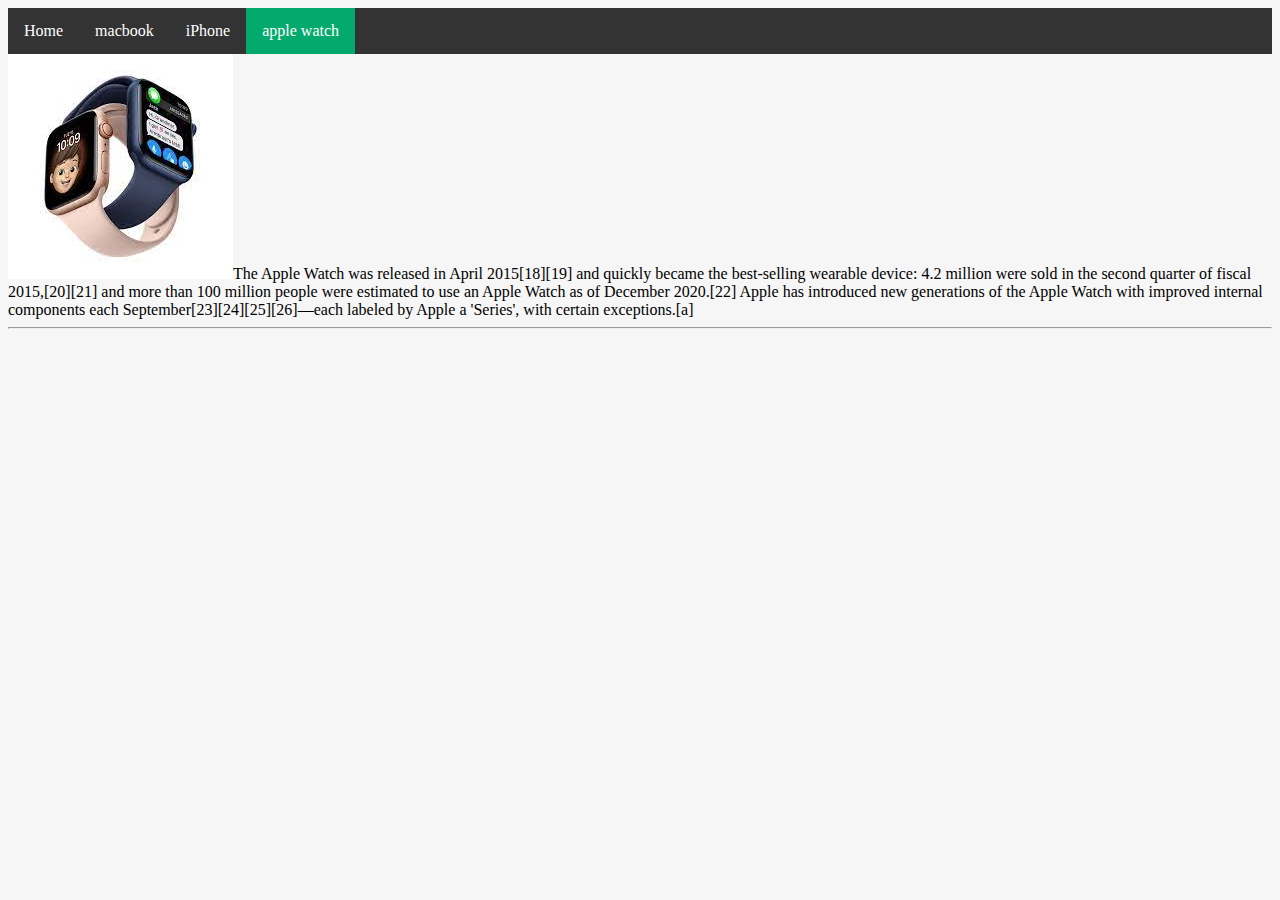
<file: alpha-jawad/apple watch.html>
<html>

<head>

<link rel="stylesheet" href="style_summer.css">




</head>

<body>
    
    <ul>  
      
          <li><a  href="index.html">Home</a></li>
        <li><a href="macbook.html">macbook</a></li>
        <li><a href="iphone.html">iPhone</a></li>
        <li><a class="active" href="apple watch.html">apple watch</a></li>
        </ul>

<img src="[data-uri]"

<h1>The Apple Watch was released in April 2015[18][19] and quickly became the best-selling wearable device: 4.2 million were sold in the second quarter of fiscal 2015,[20][21] and more than 100 million people were estimated to use an Apple Watch as of December 2020.[22] Apple has introduced new generations of the Apple Watch with improved internal components each September[23][24][25][26]—each labeled by Apple a 'Series', with certain exceptions.[a]</h1>
 
<hr>






















</body>












































</html>












































</body>
</html>
</file>
<file: alpha-jawad/style_summer.css>
body {
  background-color: rgb(246, 246, 246);
}

h1 {
  background-color: rgb(255, 255, 255);
}

table,
tr,
td,
th {
  border: 5px solid red;
}
ul {
  list-style-type: none;
  margin: 0;
  padding: 0;
  overflow: hidden;
  background-color: #333;
}

li {
  float: left;
}

li a {
  display: block;
  color: white;
  text-align: center;
  padding: 14px 16px;
  text-decoration: none;
}

li a:hover:not(.active) {
  background-color: #111;
}

.active {
  background-color: #04aa6d;
}
</file>
